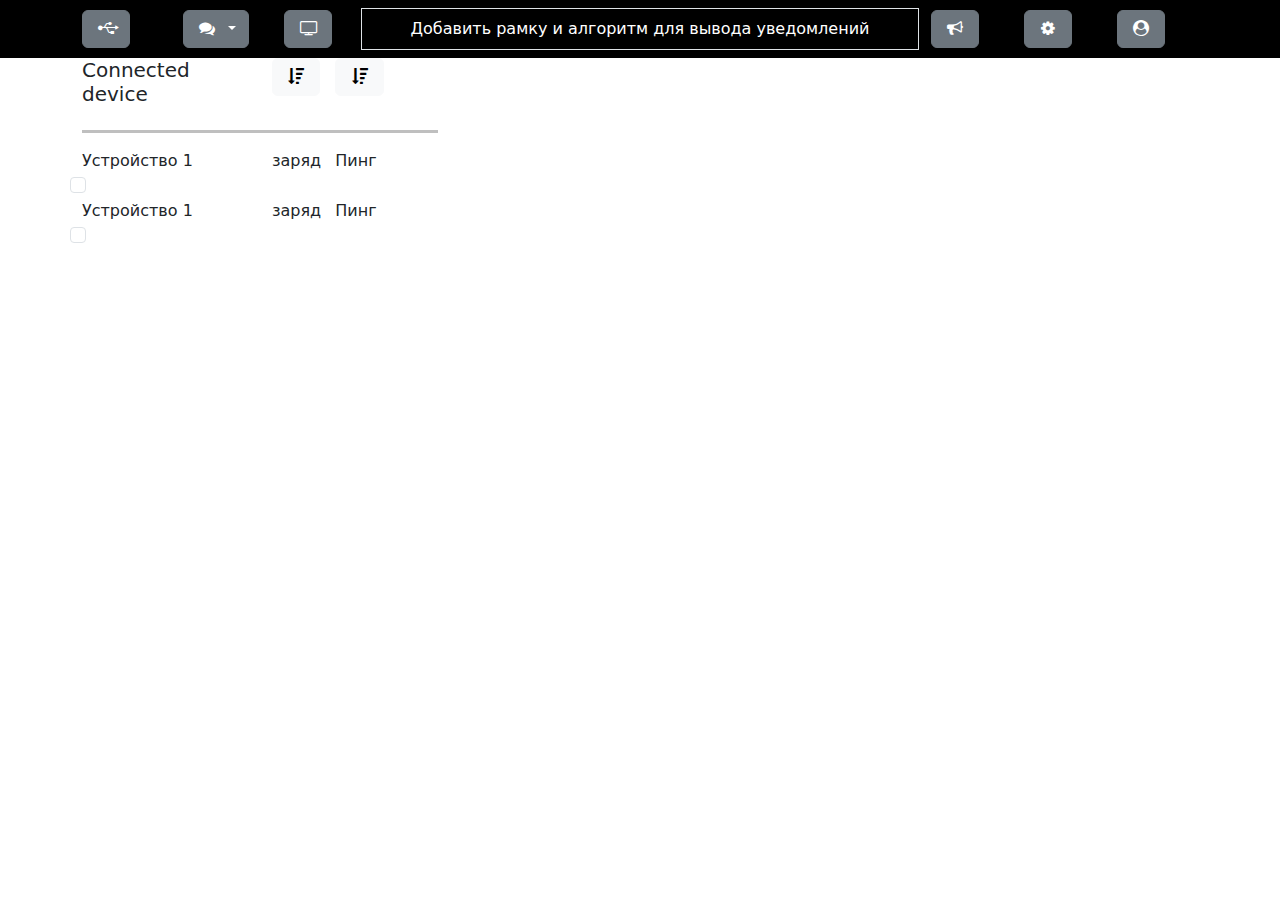
<file: index.html>
<!DOCTYPE html>
<html lang="en">
  <head>
      <meta charset="UTF-8">
      <meta name="viewport" content="width=device-width, initial-scale=1.0">
      <title>Main</title>
      <link href="css/bootstrap.min.css" rel="stylesheet">
      <link href="css/icon.css" rel="stylesheet">
      <link href="css/style.css" rel="stylesheet">
  </head>
  <body>
    <nav class="navbar navbar-expand-lg bg-black">
        <div class="container">
          <div class="col-3">
              <div class="row">
            <div class="col-4">
              <div class="dropdown">
                <button class="btn btn-secondary" type="button" id="dropdownMenuButton1" data-bs-toggle="dropdown" aria-expanded="false">
                  <i class="icon-usb" alt="Devices"></i> 
                </button>
                <ul class="dropdown-menu" aria-labelledby="dropdownMenuButton1">
                  <li><a class="dropdown-item" href="#">Action</a></li>
                  <li><a class="dropdown-item" href="#">Another action</a></li>
                  <li><a class="dropdown-item" href="#">Something else here</a></li>
                </ul>
              </div>
            </div>
            <div class="col-4">
              <div class="dropdown">
                <button class="btn btn-secondary dropdown-toggle" type="button" id="dropdownMenuButton2" data-bs-toggle="dropdown" aria-expanded="false">
                  <i class="icon-chat"></i>
                </button>
                <ul class="dropdown-menu" aria-labelledby="dropdownMenuButton2">
                  <li><a class="dropdown-item" href="#">Action</a></li>
                  <li><a class="dropdown-item" href="#">Another action</a></li>
                  <li><a class="dropdown-item" href="#">Something else here</a></li>
                </ul>
              </div>
            </div>
            <div class="col-4">
              <a href="checked.html">
                <button class="btn btn-secondary" type="button">
                  <i class="icon-television"></i>
                </button> 
              </a>           
            </div>
            
          </div>
        </div>
        
        <div class="col-6 container">
          <div class="row text-center">
            <span class="navbar-text text-white border">
              Добавить рамку и алгоритм для вывода уведомлений
            </span>  
          </div>
        </div>

        <div class="col-3 container">
          <div class="row">
        <div class="col-4">
          <div class="dropdown">
            <button class="btn btn-secondary" type="button" id="dropdownMenuButton1" data-bs-toggle="dropdown" aria-expanded="false">
              <i class="icon-megaphone"></i>
            </button>
            <ul class="dropdown-menu" aria-labelledby="dropdownMenuButton1">
              <li><a class="dropdown-item" href="#">Action</a></li>
              <li><a class="dropdown-item" href="#">Another action</a></li>
              <li><a class="dropdown-item" href="#">Something else here</a></li>
            </ul>
          </div>
        </div>
        <div class="col-4">
          <div class="dropdown">
            <button class="btn btn-secondary" type="button" id="dropdownMenuButton2" data-bs-toggle="dropdown" aria-expanded="false">
              <i class="icon-cog"></i>
            </button>
            <ul class="dropdown-menu" aria-labelledby="dropdownMenuButton2">
              <li><a class="dropdown-item" href="#">Action</a></li>
              <li><a class="dropdown-item" href="#">Another action</a></li>
              <li><a class="dropdown-item" href="#">Something else here</a></li>
            </ul>
          </div>
        </div>
        <div class="col-4">
          <div class="dropdown">
            <button class="btn btn-secondary" type="button" id="dropdownMenuButton3" data-bs-toggle="dropdown" aria-expanded="false">
              <i class="icon-user-circle"></i>
            </button>
            <ul class="dropdown-menu dropdown-menu-end" aria-labelledby="dropdownMenuButton3">    
              <div class="d-flex align-items-center p-3">
                <img src="img/3.jpg" class="rounded-circle logIc d-none d-sm-block" alt="Пользователь 1">
                <span class="ps-3"></span>
                <a href="index.html" class="w-100">
                  <button type="button" class="btn btn-primary w-100">Пользователь 1<br><span class="text-muted small">админ</span></button>
                </a>
              </div>
              <div class="d-flex align-items-center p-3">
                <img src="img/1.jpg" class="rounded-circle logIc d-none d-sm-block" alt="Пользователь 2">
                <span class="ps-3"></span>
                <a href="index.html" class="w-100">
                  <button type="button" class="btn btn-primary w-100">Пользователь 2
                    <br>
                    <span class="text-muted small">админ</span>
                  </button>
                  </a>
              </div>
              <hr>
              <div class="d-flex align-items-center text-center p-2">
                  <a href="Entrance.html" class="w-100">
                    <button type="button" class="btn btn-primary w-50 align-center">
                      QUIT
                    </button>
                  </a>
              </div>
            </ul>
          </div>
        </div>
        </div> 
      </div>
      </div>
    </nav>
    <section class="container">
      <div class="row">
        <!--Панель устройств-->     
        <div class="col-4 ">
            <div class="row">
              <h5 class=" col-6">Connected device</h5>
              <div class=" col-2">
                <button class="btn btn-light">
                  <i class="icon-sort-alt-down" alt="Devices"></i>
                </button>
              </div>
              <div class=" col-3">  
                <button class="btn btn-light">
                  <i class="icon-sort-alt-down" alt="Devices"></i>
                </button>
              </div>
            </div>
            <hr>
            <div class="card-body container">
              <div class="row">
                <div class=" col-6"> Устройство 1</div>
                <div class=" col-2">заряд</div>
                <div class=" col-3">Пинг</div>
                <div class="col-1 form-check">
                  <input class="form-check-input" type="checkbox" value="" id="flexCheckDefault">
                </div>
              </div>
              <div class="row">
                <div class=" col-6"> Устройство 1</div>
                <div class=" col-2">заряд</div>
                <div class=" col-3">Пинг</div>
                <div class="col-1 form-check">
                  <input class="form-check-input" type="checkbox" value="" id="flexCheckDefault">
                </div>
              </div>
            </div>
          </div>
        <!--Вывод видео
        <div class="col-5">
          <div class="row">
              <div class="card ratio ratio-16x9 mt-3">
                <iframe src="https://www.youtube.com/embed/mEQ8NJsAowg" title="Player One" frameborder="0" allow="accelerometer; gyroscope;" allowfullscreen></iframe>
              </div>
          </div>
          <div class="row text-center mt-3">
            <div class="container">
              <div class="row text-center">
                <div>
                  <button>top</button>
                </div>
              </div>
              <div class="row text-center">
                <div class="col-6 text-center">
                  <button>left</button>
                </div>
                <div class="col-6 text-center">
                  <button>rigth</button>
                </div>
              </div>
              <div class="row text-center">
                <div>
                  <button>bottom</button>
                </div>
              </div>
            </div>
          </div>
        </div>
        Панель данных
        <div class="col-3 mt-3 p-3">
          <div class="row text-center">
           <h5>
              Information
            </h5>
          </div>
          <hr>
             <div class="row">
              <div class=" col-10"> Устройство 1</div>
              <div class="col-2 form-check">
                <input class="form-check-input" type="checkbox" value="" id="flexCheckDefault">
              </div>
            </div>
            <div class="row">
              <div class=" col-10"> Устройство 1</div>
              <div class="col-2 form-check">
                <input class="form-check-input" type="checkbox" value="" id="flexCheckDefault">
              </div>
              
            </div>
        </div> -->
      </div>
    </section>
    <script src="js/bootstrap.bundle.min.js"></script>
  </body>
</html>
</file>
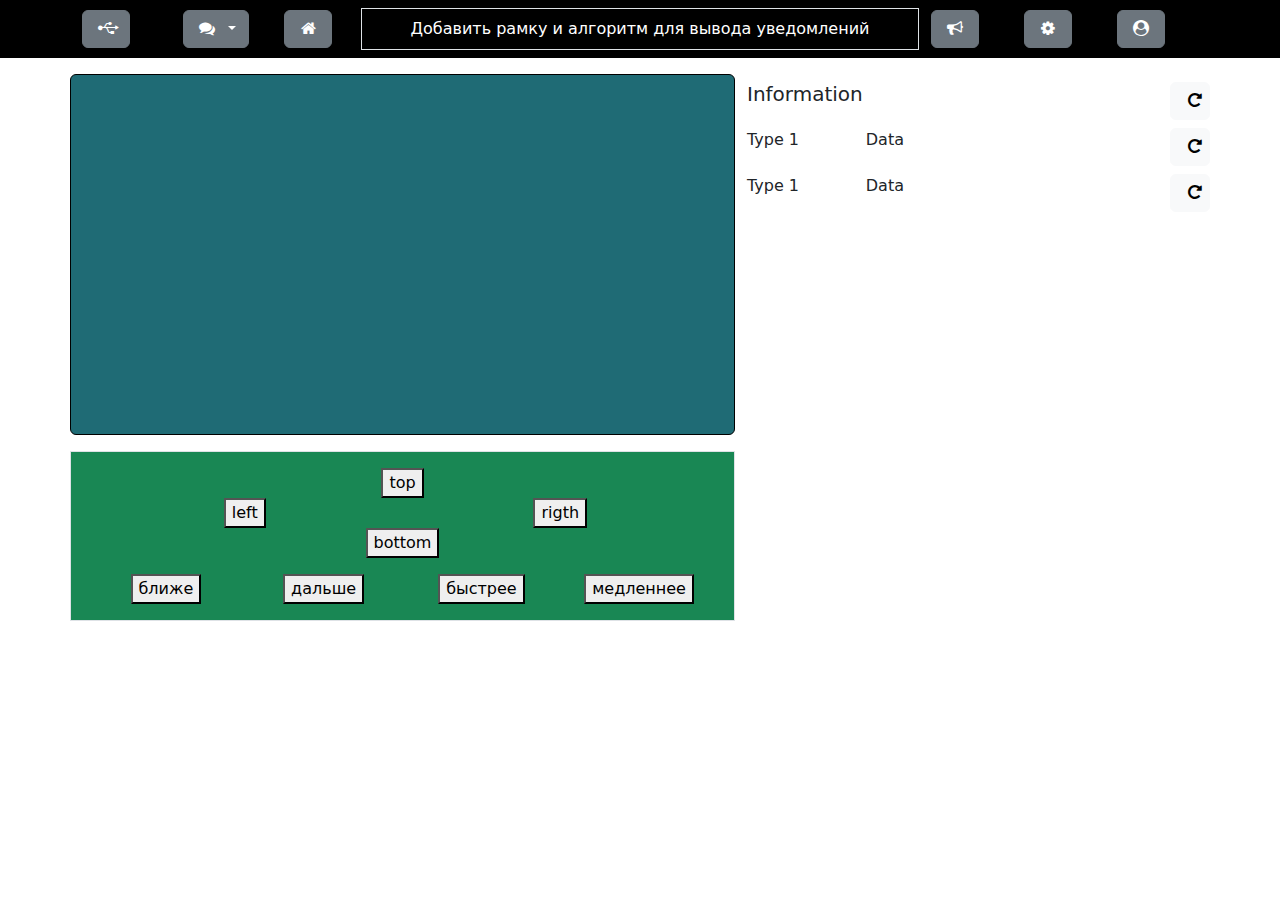
<file: checked.html>
<!DOCTYPE html>
<html lang="en">
    <head>
    <meta charset="UTF-8">
    <meta name="viewport" content="width=device-width, initial-scale=1.0">
    <title>Checked</title>
    <!-- <link rel="shortcut icon" href="img/icon.png" type="image/x-icon"> -->
    <link href="css/bootstrap.min.css" rel="stylesheet">
    <link href="css/icon.css" rel="stylesheet">
    <link href="css/style.css" rel="stylesheet">
    </head>
    <body>
        <nav class="navbar navbar-expand-lg bg-black">
            <div class="container">
              <div class="col-3">
                  <div class="row">
                <div class="col-4">
                  <div class="dropdown">
                    <button class="btn btn-secondary" type="button" id="dropdownMenuButton1" data-bs-toggle="dropdown" aria-expanded="false">
                      <i class="icon-usb" alt="Devices"></i> 
                    </button>
                    <ul class="dropdown-menu" aria-labelledby="dropdownMenuButton1">
                      <li><a class="dropdown-item" href="#">Action</a></li>
                      <li><a class="dropdown-item" href="#">Another action</a></li>
                      <li><a class="dropdown-item" href="#">Something else here</a></li>
                    </ul>
                  </div>
                </div>
                <div class="col-4">
                  <div class="dropdown">
                    <button class="btn btn-secondary dropdown-toggle" type="button" id="dropdownMenuButton2" data-bs-toggle="dropdown" aria-expanded="false">
                      <i class="icon-chat"></i>
                    </button>
                    <ul class="dropdown-menu" aria-labelledby="dropdownMenuButton2">
                      <li><a class="dropdown-item" href="#">Action</a></li>
                      <li><a class="dropdown-item" href="#">Another action</a></li>
                      <li><a class="dropdown-item" href="#">Something else here</a></li>
                    </ul>
                  </div>
                </div>
                <div class="col-4">
                  <a href="index.html">
                    <button class="btn btn-secondary" type="button">
                      <i class="icon-home"></i>
                    </button> 
                  </a>           
                </div>
                
              </div>
            </div>
            
            <div class="col-6 container">
              <div class="row text-center">
                <span class="navbar-text text-white border">
                  Добавить рамку и алгоритм для вывода уведомлений
                </span>  
              </div>
            </div>
    
            <div class="col-3 container">
              <div class="row">
            <div class="col-4">
              <div class="dropdown">
                <button class="btn btn-secondary" type="button" id="dropdownMenuButton1" data-bs-toggle="dropdown" aria-expanded="false">
                  <i class="icon-megaphone"></i>
                </button>
                <ul class="dropdown-menu" aria-labelledby="dropdownMenuButton1">
                  <li><a class="dropdown-item" href="#">Action</a></li>
                  <li><a class="dropdown-item" href="#">Another action</a></li>
                  <li><a class="dropdown-item" href="#">Something else here</a></li>
                </ul>
              </div>
            </div>
            <div class="col-4">
              <div class="dropdown">
                <button class="btn btn-secondary" type="button" id="dropdownMenuButton2" data-bs-toggle="dropdown" aria-expanded="false">
                  <i class="icon-cog"></i>
                </button>
                <ul class="dropdown-menu" aria-labelledby="dropdownMenuButton2">
                  <li><a class="dropdown-item" href="#">Action</a></li>
                  <li><a class="dropdown-item" href="#">Another action</a></li>
                  <li><a class="dropdown-item" href="#">Something else here</a></li>
                </ul>
              </div>
            </div>
            <div class="col-4">
              <div class="dropdown">
                <button class="btn btn-secondary" type="button" id="dropdownMenuButton3" data-bs-toggle="dropdown" aria-expanded="false">
                  <i class="icon-user-circle"></i>
                </button>
                <ul class="dropdown-menu dropdown-menu-end" aria-labelledby="dropdownMenuButton3">    
                  <div class="d-flex align-items-center p-3">
                    <img src="img/3.jpg" class="rounded-circle logIc d-none d-sm-block" alt="Пользователь 1">
                    <span class="ps-3"></span>
                    <a href="index.html" class="w-100">
                      <button type="button" class="btn btn-primary w-100">Пользователь 1<br><span class="text-muted small">админ</span></button>
                    </a>
                  </div>
                  <div class="d-flex align-items-center p-3">
                    <img src="img/1.jpg" class="rounded-circle logIc d-none d-sm-block" alt="Пользователь 2">
                    <span class="ps-3"></span>
                    <a href="index.html" class="w-100">
                      <button type="button" class="btn btn-primary w-100">Пользователь 2
                        <br>
                        <span class="text-muted small">админ</span>
                      </button>
                      </a>
                  </div>
                  <hr>
                  <div class="d-flex align-items-center text-center p-2">
                      <a href="Entrance.html" class="w-100">
                        <button type="button" class="btn btn-primary w-50 align-center">
                          QUIT
                        </button>
                      </a>
                  </div>
                </ul>
              </div>
            </div>
            </div> 
          </div>
          </div>
        </nav>
        <section class="container">
            <div class="row">
                <!--Вывод видео-->
                <div class="col-7">
                <div class="row">
                    <div class="card ratio ratio-16x9 mt-3">
                        <iframe src="https://www.youtube.com/embed/mEQ8NJsAowg" title="Player One" frameborder="0" allow="accelerometer; gyroscope;" allowfullscreen></iframe>
                    </div>
                </div>
                <div class="row text-center p-3 mt-3 border bg-success">
                    <div class="container">
                    <div class="row text-center">
                        <div>
                        <button>top</button>
                        </div>
                    </div>
                    <div class="row text-center">
                        <div class="col-6 text-center">
                        <button>left</button>
                        </div>
                        <div class="col-6 text-center">
                        <button>rigth</button>
                        </div>
                    </div>
                    <div class="row text-center">
                        <div>
                        <button>bottom</button>
                        </div>
                    </div>
                    <div class="row text-center mt-3">
                        <div class="col-3">
                        <button>ближе</button>
                        </div>
                        <div class="col-3">
                            <button>дальше</button>
                        </div>
                        <div class="col-3">
                            <button>быстрее</button>
                        </div>
                        <div class="col-3">
                            <button>медленнее</button>
                        </div>
                    </div>
                    </div>
                </div>
                </div>
                <!--Панель данных-->
                <div class="col-5 mt-3">
                    <div class="row mt-2">
                        <h5 class=" col-11">Information</h5>
                        <button class="col-1 btn btn-light">
                            <i class="icon-cw" alt="refresh"></i>
                        </button>
                    </div>
                    <div class="row mt-2">
                        <div class="col-3"> Type 1</div>
                        <div class="col-8"> Data</div>
                        <button class="col-1 btn btn-light">
                            <i class="icon-cw" alt="refresh"></i>
                        </button>
                    </div>
                    <div class="row mt-2">
                        <div class="col-3"> Type 1</div>
                        <div class="col-8"> Data</div>
                        <button class="col-1 btn btn-light">
                            <i class="icon-cw" alt="refresh"></i>
                        </button>
                    </div>
                </div>
            </div>
        </section>
        <script src="js/bootstrap.bundle.min.js"></script>
    </body>
</html>
</file>
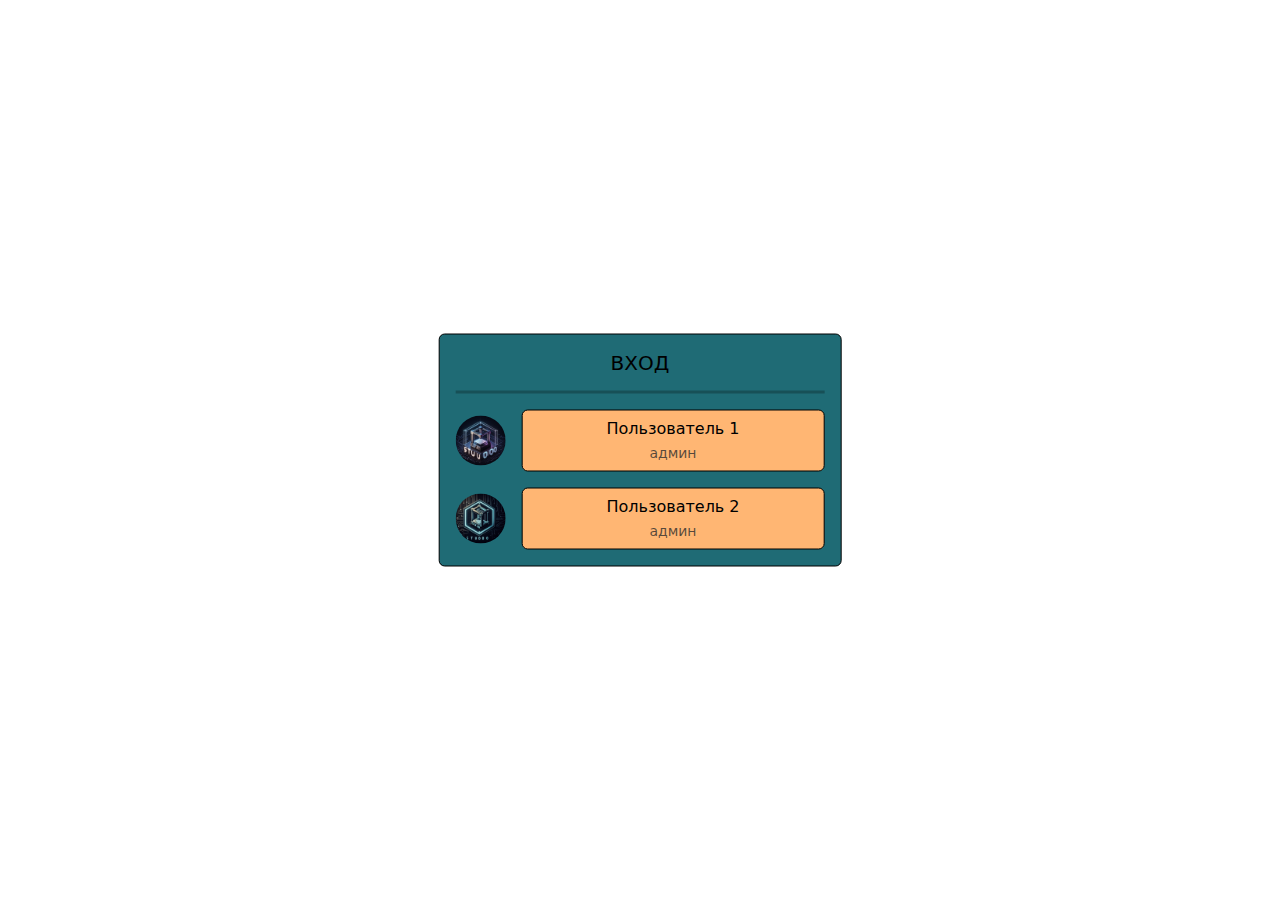
<file: Entrance.html>
<!DOCTYPE html>
<html lang="en">
<head>
    <meta charset="UTF-8">
    <meta name="viewport" content="width=device-width, initial-scale=1.0">
    <title>Tripod entrance</title>
    <!-- <link rel="shortcut icon" href="img/icon.png" type="image/x-icon"> -->
    <link href="css/bootstrap.min.css" rel="stylesheet">
    <link href="css/icon.css" rel="stylesheet">
    <link href="css/style.css" rel="stylesheet">
</head>
<body>
        <div class="container">
            <div class="row">
                <div class="col-12 col-lg-4 col-md-6 center-screen">
                    <div class="card ">
                        <div class="card-body ">
                            <h5 class="card-title text-center">ВХОД</h5>
                            <hr>
                            <div class="mb-3 d-flex align-items-center">
                                <img src="img/3.jpg" class="rounded-circle logIc d-none d-sm-block" alt="Пользователь 1">
                                <span class="ps-3"></span>
                                <a href="index.html" class="w-100">
                                    <button type="button" class="btn btn-primary w-100">Пользователь 1<br>
                                        <span class="text-muted small">админ</span>
                                    </button>
                                </a>
                            </div>
                            <div class="d-flex align-items-center">
                                <img src="img/1.jpg" class="rounded-circle logIc d-none d-sm-block" alt="Пользователь 2">
                                <span class="ps-3"></span>
                                <a href="index.html" class="w-100">
                                    <button type="button" class="btn btn-primary w-100">Пользователь 2<br>
                                        <span class="text-muted small">админ</span>
                                    </button>
                                </a>
                            </div>
                        </div>
                    </div>
                </div>
            </div>
        </div>    
    <script src="js/bootstrap.bundle.min.js"></script>
</body>
</html>
</file>
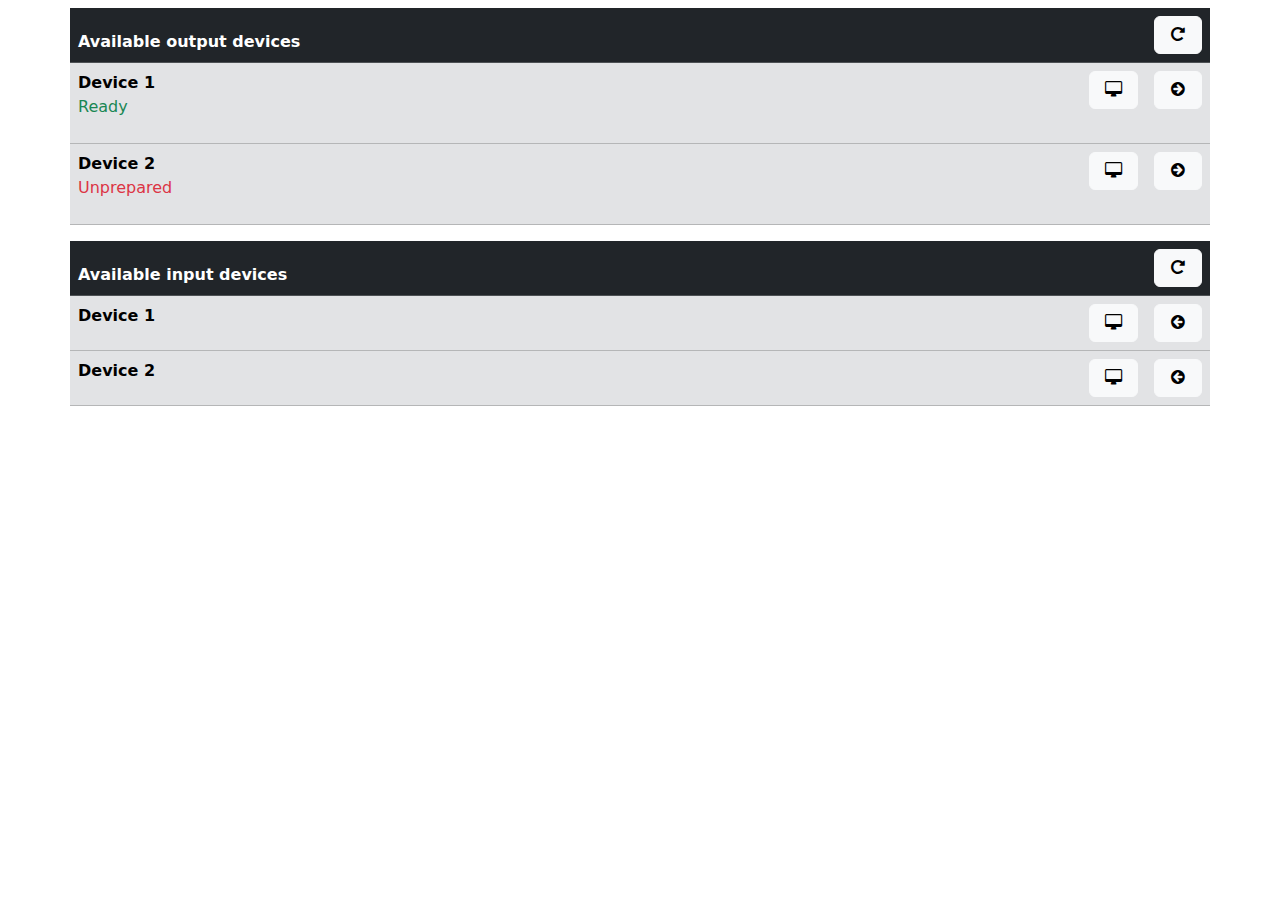
<file: entranceMob.html>
<!DOCTYPE html>
<html lang="en">
<head>
    <meta charset="UTF-8">
    <meta name="viewport" content="width=device-width, initial-scale=1.0">
    <title>Entrance Mobile</title>
    <!-- <link rel="shortcut icon" href="img/icon.png" type="image/x-icon"> -->
    <link href="css/bootstrap.min.css" rel="stylesheet">
    <link href="css/icon.css" rel="stylesheet">
    <link href="css/style.css" rel="stylesheet">
</head>
<body>
    <table class="table container table-secondary mt-2 ">
        <thead class="table-dark">
            <tr>
                <th colspan="3" scope="col">Available output devices</th>
                <td class="refresh text-center" scope="col" >
                    <button class="btn btn-light">
                        <i class="icon-cw" alt="refresh"></i>
                    </button>
                </td>
            </tr>
        </thead>
        <tbody>
            <tr>
                <th colspan="2" scope="col">Device 1 <p class="fw-light text-success">Ready</p></th>
                <td class="refresh text-center" scope="col" >
                    <button class="btn btn-light">
                        <i class="icon-desktop" alt="log"></i>
                    </button>
                </td>
                <td class="refresh text-center" scope="col" >
                    <button class="btn btn-light">
                        <i class="icon-right-circled" alt="connect"></i>
                    </button>
                </td>
            </tr>
            <tr>
                <th colspan="2" scope="col">Device 2<p class="fw-light text-danger">Unprepared</p></th>
                <td class="refresh text-center" scope="col" >
                    <button class="btn btn-light">
                        <i class="icon-desktop" alt="log"></i>
                    </button>
                </td>
                <td class="refresh text-center" scope="col" >
                    <button class="btn btn-light">
                        <i class="icon-right-circled" alt="connect"></i>
                    </button>
                </td>
            </tr>
        </tbody>        
    </table> 
    <table class="table container table-secondary mt-2 ">
        <thead class="table-dark">
            <tr>
                <th colspan="3" scope="col">Available input devices</th>
                <td class="refresh text-center" scope="col" >
                    <button class="btn btn-light">
                        <i class="icon-cw" alt="refresh"></i>
                    </button>
                </td>
            </tr>
        </thead>
        <tbody>
            <tr>
                <th colspan="2" scope="col">Device 1</th>
                <td class="refresh text-center" scope="col" >
                    <button class="btn btn-light">
                        <i class="icon-desktop" alt="log"></i>
                    </button>
                </td>
                <td class="refresh text-center" scope="col" >
                    <button class="btn btn-light">
                        <i class="icon-left-circled" alt="connect"></i>
                    </button>
                </td>
            </tr>
            <tr>
                <th colspan="2" scope="col">Device 2</th>
                <td class="refresh text-center" scope="col" >
                    <button class="btn btn-light">
                        <i class="icon-desktop" alt="log"></i>
                    </button>
                </td>
                <td class="refresh text-center" scope="col" >
                    <button class="btn btn-light">
                        <i class="icon-left-circled" alt="connect"></i>
                    </button>
                </td>
            </tr>
        </tbody>        
    </table>
    <script src="js/bootstrap.bundle.min.js"></script>
</body>
</html>
</file>
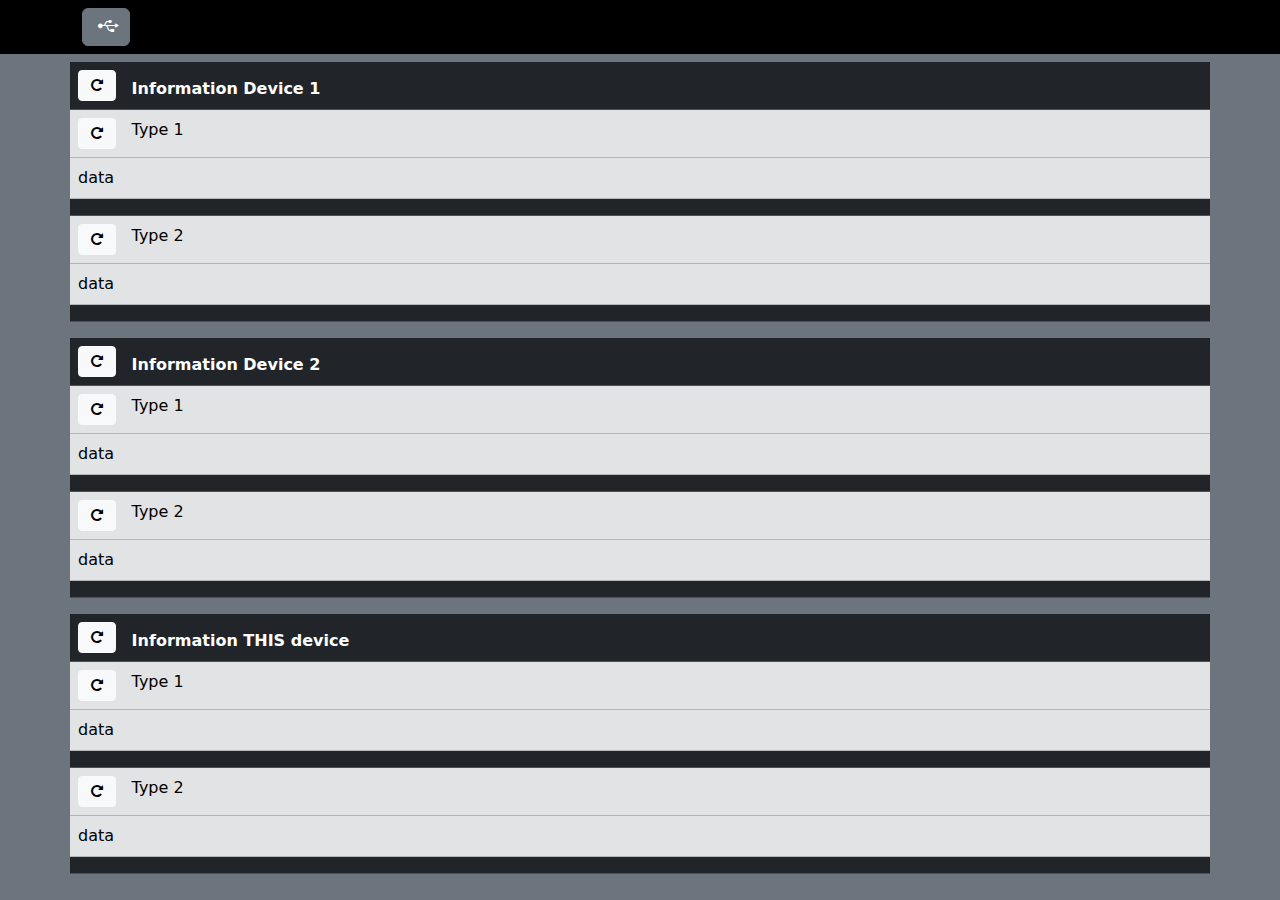
<file: mobVers.html>
<!DOCTYPE html>
<html lang="en">
<head>
    <meta charset="UTF-8">
    <meta name="viewport" content="width=device-width, initial-scale=1.0">
    <title>Main Mobile</title>
    <!-- <link rel="shortcut icon" href="img/icon.png" type="image/x-icon"> -->
    <link href="css/bootstrap.min.css" rel="stylesheet">
    <link href="css/icon.css" rel="stylesheet">
    <link href="css/style.css" rel="stylesheet">
</head>
<body class="bg-secondary">
    <nav class="navbar bg-black">
        <div class="container align-items-center">
            <div class="col">
                <div class="dropdown">
                    <button class="btn btn-secondary" type="button" id="dropdownMenuButton1" data-bs-toggle="dropdown" aria-expanded="false">
                        <i class="icon-usb" alt="Devices"></i> 
                    </button>
                    <ul class="dropdown-menu" aria-labelledby="dropdownMenuButton1">
                        <table class="table container table-secondary mt-2 ">
                            <thead class="table-dark">
                                <tr>
                                    <th colspan="3" scope="col">Available output devices</th>
                                    <td class="refresh text-center" scope="col" >
                                        <button class="btn btn-light">
                                            <i class="icon-cw" alt="refresh"></i>
                                        </button>
                                    </td>
                                </tr>
                            </thead>
                            <tbody>
                                <tr>
                                    <th colspan="2" scope="col">Device 1</th>
                                    <td class="refresh text-center" scope="col" >
                                        <button class="btn btn-light">
                                            <i class="icon-desktop" alt="log"></i>
                                        </button>
                                    </td>
                                    <td class="refresh text-center" scope="col" >
                                        <button class="btn btn-light">
                                            <i class="icon-right-circled" alt="connect"></i>
                                        </button>
                                    </td>
                                </tr>
                                <tr>
                                    <th colspan="2" scope="col">Device 2</th>
                                    <td class="refresh text-center" scope="col" >
                                        <button class="btn btn-light">
                                            <i class="icon-desktop" alt="log"></i>
                                        </button>
                                    </td>
                                    <td class="refresh text-center" scope="col" >
                                        <button class="btn btn-light">
                                            <i class="icon-right-circled" alt="connect"></i>
                                        </button>
                                    </td>
                                </tr>
                            </tbody>        
                        </table> 
                        <table class="table container table-secondary mt-2 ">
                            <thead class="table-dark">
                                <tr>
                                    <th colspan="3" scope="col">Available input devices</th>
                                    <td class="refresh text-center" scope="col" >
                                        <button class="btn btn-light">
                                            <i class="icon-cw" alt="refresh"></i>
                                        </button>
                                    </td>
                                </tr>
                            </thead>
                            <tbody>
                                <tr>
                                    <th colspan="2" scope="col">Device 1</th>
                                    <td class="refresh text-center" scope="col" >
                                        <button class="btn btn-light">
                                            <i class="icon-desktop" alt="log"></i>
                                        </button>
                                    </td>
                                    <td class="refresh text-center" scope="col" >
                                        <button class="btn btn-light">
                                            <i class="icon-left-circled" alt="connect"></i>
                                        </button>
                                    </td>
                                </tr>
                                <tr>
                                    <th colspan="2" scope="col">Device 2</th>
                                    <td class="refresh text-center" scope="col" >
                                        <button class="btn btn-light">
                                            <i class="icon-desktop" alt="log"></i>
                                        </button>
                                    </td>
                                    <td class="refresh text-center" scope="col" >
                                        <button class="btn btn-light">
                                            <i class="icon-left-circled" alt="connect"></i>
                                        </button>
                                    </td>
                                </tr>
                            </tbody>        
                        </table>
                    </ul>
                </div>
            </div>
    </nav>    
    <table class="table container table-secondary mt-2 ">
        <thead class="table-dark">
            <tr>
                <th class="refresh text-center" scope="col" >
                    <button class="btn btn-sm btn-light">
                        <i class="icon-cw" alt="refresh"></i>
                    </button>
                </th>
                <th colspan="2" scope="col">Information Device 1</th>
            </tr>
        </thead>
        <tbody>
            <tr>
                <th class="refresh text-center">
                    <button class="btn btn-sm btn-light">
                        <i class="icon-cw" alt="refresh"></i>
                    </button>
                </th>
                <td colspan="3" scope="row">Type 1</td>
            </tr>
            <tr>
                <td colspan="4">data</td>
            </tr>
            <tr class="table-dark">
                <td colspan="4"></td>
            </tr>
            <tr>
                <th class="refresh text-center">
                    <button class="btn btn-sm btn-light">
                        <i class="icon-cw" alt="refresh"></i>
                    </button>
                </th>
                <td colspan="3" scope="row">Type 2</td>
            </tr>
            <tr>
                <td colspan="4">data</td>
            </tr>
            <tr class="table-dark">
                <td colspan="4"></td>
            </tr>
        </tbody>        
    </table>
    <table class="table container table-secondary mt-2 ">
        <thead class="table-dark">
            <tr>
                <th class="refresh text-center" scope="col" >
                    <button class="btn btn-sm btn-light">
                        <i class="icon-cw" alt="refresh"></i>
                    </button>
                </th>
                <th colspan="2" scope="col">Information Device 2</th>
            </tr>
        </thead>
        <tbody>
            <tr>
                <th class="refresh text-center">
                    <button class="btn btn-sm btn-light">
                        <i class="icon-cw" alt="refresh"></i>
                    </button>
                </th>
                <td colspan="3" scope="row">Type 1</td>
            </tr>
            <tr>
                <td colspan="4">data</td>
            </tr>
            <tr class="table-dark">
                <td colspan="4"></td>
            </tr>
            <tr>
                <th class="refresh text-center">
                    <button class="btn btn-sm btn-light">
                        <i class="icon-cw" alt="refresh"></i>
                    </button>
                </th>
                <td colspan="3" scope="row">Type 2</td>
            </tr>
            <tr>
                <td colspan="4">data</td>
            </tr>
            <tr class="table-dark">
                <td colspan="4"></td>
            </tr>
        </tbody>        
    </table>
    <table class="table container table-secondary mt-2 ">
        <thead class="table-dark">
            <tr>
                <th class="refresh text-center" scope="col" >
                    <button class="btn btn-sm btn-light">
                        <i class="icon-cw" alt="refresh"></i>
                    </button>
                </th>
                <th colspan="2" scope="col">Information THIS device</th>
            </tr>
        </thead>
        <tbody>
            <tr>
                <th class="refresh text-center">
                    <button class="btn btn-sm btn-light">
                        <i class="icon-cw" alt="refresh"></i>
                    </button>
                </th>
                <td colspan="3" scope="row">Type 1</td>
            </tr>
            <tr>
                <td colspan="4">data</td>
            </tr>
            <tr class="table-dark">
                <td colspan="4"></td>
            </tr>
            <tr>
                <th class="refresh text-center">
                    <button class="btn btn-sm btn-light">
                        <i class="icon-cw" alt="refresh"></i>
                    </button>
                </th>
                <td colspan="3" scope="row">Type 2</td>
            </tr>
            <tr>
                <td colspan="4">data</td>
            </tr>
            <tr class="table-dark">
                <td colspan="4"></td>
            </tr>
        </tbody>        
    </table>
    <script src="js/bootstrap.bundle.min.js"></script>
</body>
</html>
</file>
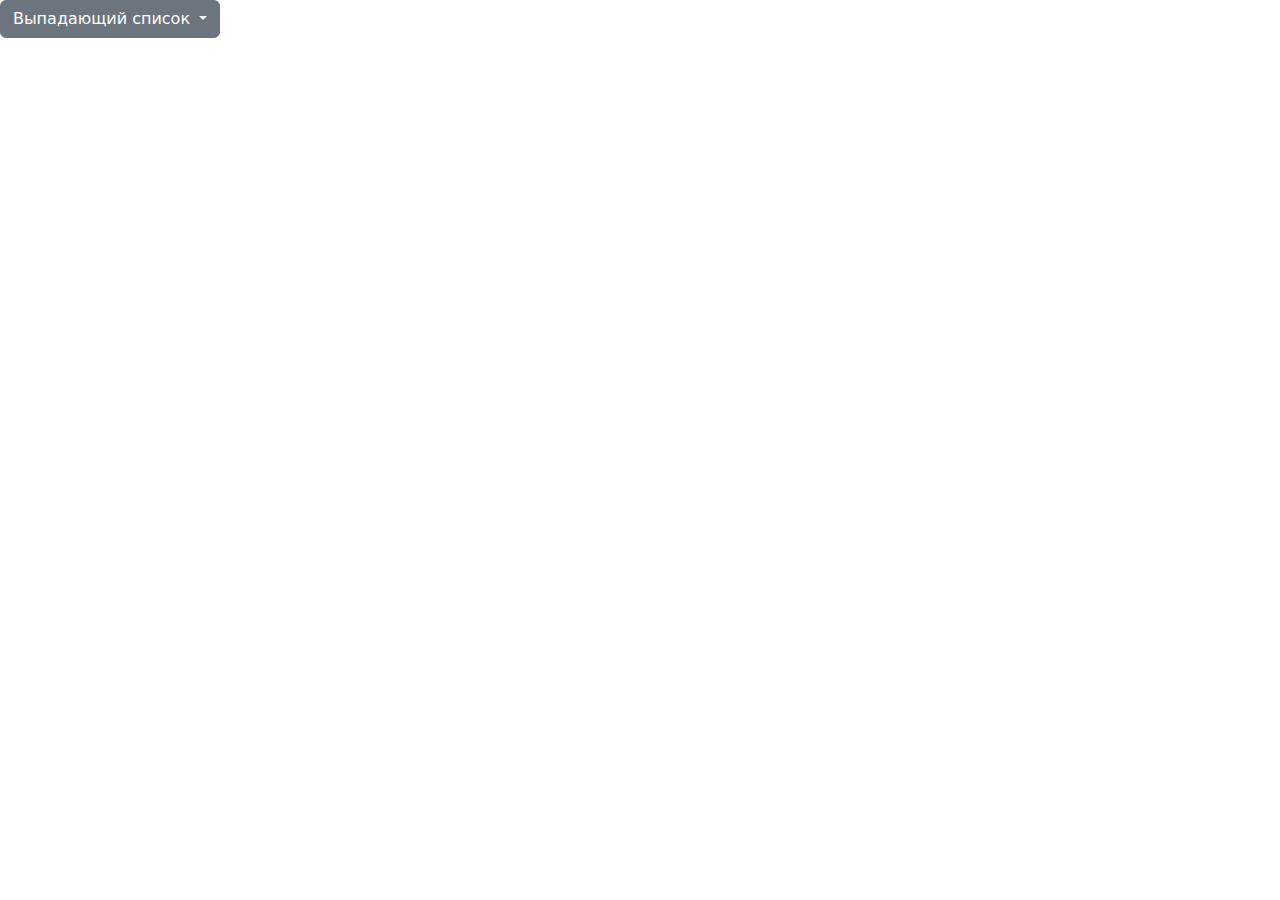
<file: test.html>
<!DOCTYPE html>
<html lang="en">
<head>
    <meta charset="UTF-8">
    <meta name="viewport" content="width=device-width, initial-scale=1.0">
    <title>Tripod entrance</title>
    <!-- <link rel="shortcut icon" href="img/icon.png" type="image/x-icon"> -->
    <link href="css/bootstrap.min.css" rel="stylesheet">
    <link href="css/icon.css" rel="stylesheet">
    <link href="css/style.css" rel="stylesheet">
</head>
<body>
    <div class="dropdown">
  <button class="btn btn-secondary dropdown-toggle" type="button" id="dropdownMenuButton" data-bs-toggle="dropdown" aria-haspopup="true" aria-expanded="false">
    Выпадающий список
  </button>
  <div class="dropdown-menu" aria-labelledby="dropdownMenuButton">
    <table class="table">
      <tbody>
        <tr>
          <td>Ячейка 1</td>
          <td>Ячейка 2</td>
        </tr>
        <tr>
          <td>Ячейка 3</td>
          <td>Ячейка 4</td>
        </tr>
        <tr>
          <td>Ячейка 5</td>
          <td>Ячейка 6</td>
        </tr>
        <tr>
          <td>Ячейка 7</td>
          <td>Ячейка 8</td>
        </tr>
      </tbody>
    </table>
  </div>
</div>

    <script src="js/bootstrap.bundle.min.js"></script>
</body>
</html>
</file>
<file: css/icon.css>
@font-face {
  font-family: 'fontello';
  src: url('../font/fontello.eot?49844097');
  src: url('../font/fontello.eot?49844097#iefix') format('embedded-opentype'),
       url('../font/fontello.woff2?49844097') format('woff2'),
       url('../font/fontello.woff?49844097') format('woff'),
       url('../font/fontello.ttf?49844097') format('truetype'),
       url('../font/fontello.svg?49844097#fontello') format('svg');
  font-weight: normal;
  font-style: normal;
}
/* Chrome hack: SVG is rendered more smooth in Windozze. 100% magic, uncomment if you need it. */
/* Note, that will break hinting! In other OS-es font will be not as sharp as it could be */
/*
@media screen and (-webkit-min-device-pixel-ratio:0) {
  @font-face {
    font-family: 'fontello';
    src: url('../font/fontello.svg?49844097#fontello') format('svg');
  }
}
*/
[class^="icon-"]:before, [class*=" icon-"]:before {
  font-family: "fontello";
  font-style: normal;
  font-weight: normal;
  speak: never;

  display: inline-block;
  text-decoration: inherit;
  width: 1em;
  margin-right: .2em;
  text-align: center;
  /* opacity: .8; */

  /* For safety - reset parent styles, that can break glyph codes*/
  font-variant: normal;
  text-transform: none;

  /* fix buttons height, for twitter bootstrap */
  line-height: 1em;

  /* Animation center compensation - margins should be symmetric */
  /* remove if not needed */
  margin-left: .2em;

  /* you can be more comfortable with increased icons size */
  /* font-size: 120%; */

  /* Font smoothing. That was taken from TWBS */
  -webkit-font-smoothing: antialiased;
  -moz-osx-font-smoothing: grayscale;

  /* Uncomment for 3D effect */
  /* text-shadow: 1px 1px 1px rgba(127, 127, 127, 0.3); */
}

.icon-cog:before { content: '\e800'; } /* '' */
.icon-bell:before { content: '\e801'; } /* '' */
.icon-lock-open:before { content: '\e802'; } /* '' */
.icon-lock:before { content: '\e803'; } /* '' */
.icon-chat:before { content: '\e804'; } /* '' */
.icon-home:before { content: '\e805'; } /* '' */
.icon-megaphone:before { content: '\e806'; } /* '' */
.icon-signal:before { content: '\e807'; } /* '' */
.icon-cw:before { content: '\e808'; } /* '' */
.icon-arrows-cw:before { content: '\e809'; } /* '' */
.icon-ccw:before { content: '\e80a'; } /* '' */
.icon-user:before { content: '\e80b'; } /* '' */
.icon-play:before { content: '\e80c'; } /* '' */
.icon-th:before { content: '\e80d'; } /* '' */
.icon-videocam:before { content: '\e80e'; } /* '' */
.icon-camera:before { content: '\e80f'; } /* '' */
.icon-volume-up:before { content: '\e810'; } /* '' */
.icon-volume-down:before { content: '\e811'; } /* '' */
.icon-volume-off:before { content: '\e812'; } /* '' */
.icon-stop:before { content: '\e813'; } /* '' */
.icon-pause:before { content: '\e814'; } /* '' */
.icon-to-end:before { content: '\e815'; } /* '' */
.icon-to-end-alt:before { content: '\e816'; } /* '' */
.icon-to-start:before { content: '\e817'; } /* '' */
.icon-to-start-alt:before { content: '\e818'; } /* '' */
.icon-fast-fw:before { content: '\e819'; } /* '' */
.icon-fast-bw:before { content: '\e81a'; } /* '' */
.icon-eye-off:before { content: '\e81b'; } /* '' */
.icon-eye:before { content: '\e81c'; } /* '' */
.icon-left-circled:before { content: '\f0a8'; } /* '' */
.icon-right-circled:before { content: '\f0a9'; } /* '' */
.icon-up-circled:before { content: '\f0aa'; } /* '' */
.icon-down-circled:before { content: '\f0ab'; } /* '' */
.icon-menu:before { content: '\f0c9'; } /* '' */
.icon-list-bullet:before { content: '\f0ca'; } /* '' */
.icon-sitemap:before { content: '\f0e8'; } /* '' */
.icon-bell-alt:before { content: '\f0f3'; } /* '' */
.icon-desktop:before { content: '\f108'; } /* '' */
.icon-mic:before { content: '\f130'; } /* '' */
.icon-mute:before { content: '\f131'; } /* '' */
.icon-sort-alt-up:before { content: '\f160'; } /* '' */
.icon-sort-alt-down:before { content: '\f161'; } /* '' */
.icon-wifi:before { content: '\f1eb'; } /* '' */
.icon-bell-off:before { content: '\f1f6'; } /* '' */
.icon-bell-off-empty:before { content: '\f1f7'; } /* '' */
.icon-television:before { content: '\f26c'; } /* '' */
.icon-usb:before { content: '\f287'; } /* '' */
.icon-user-circle:before { content: '\f2bd'; } /* '' */
.icon-user-circle-o:before { content: '\f2be'; } /* '' */
</file>
<file: css/style.css>
.center-screen {
    position: absolute;
    top: 50%;
    left: 50%;
    transform: translate(-50%, -50%);
}
.logIc {
    max-width: 50px;
}
.card {
    background-color: #1F6B75; /* Цвет фона карточки */
    color: black;
    border-color: black; /* Цвет рамки кнопки */
}

.btn-primary {
    background-color: #FFB673; /* Цвет фона кнопки */
    border-color: black; /* Цвет рамки кнопки */
    color:rgb(0, 0, 0);
}
hr {
    border-top: 3px solid #000000; /* Толщина и цвет линии */
}
.btn-primary:hover {
    background-color: #FF9B40; /* Меняет цвет кнопки при наведении */
}
.li {
    size: 1px;
}
.dropdown-menu {
    width: 400px;
}
.btn.show {
    background-color: #3609db; /* Цвет фона кнопки */
    color: white; /* Цвет текста кнопки */
  }
  .refresh{
    width: 20px;
  }
</file>
